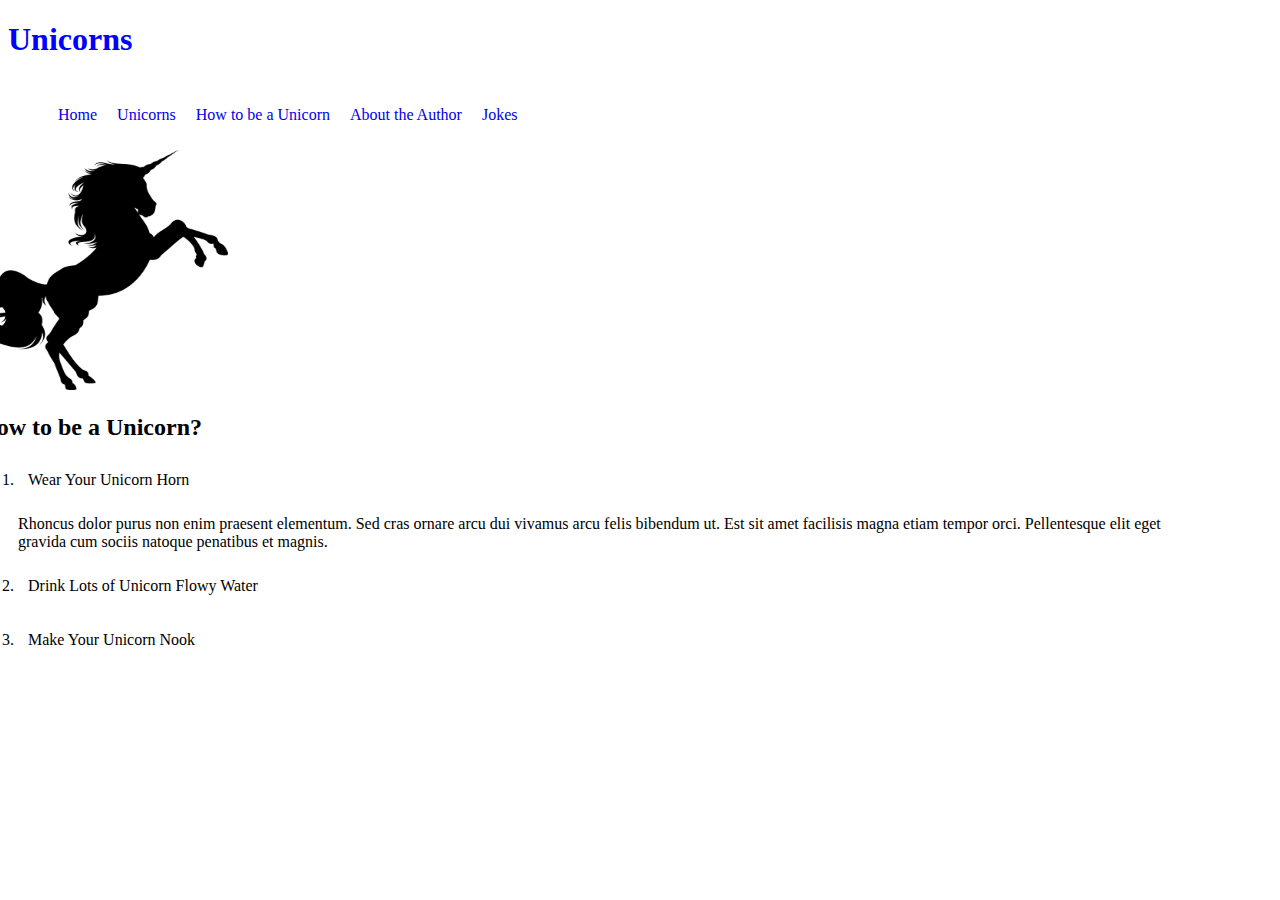
<file: index.html>
<!DOCTYPE html>
<html lang="en" dir="ltr">
  <head>
    <meta charset="utf-8">
    <title></title>
    <link rel="stylesheet" href="style.css">

    <link rel="stylesheet" href="https://stackpath.bootstrapcdn.com/bootstrap/4.1.1/css/bootstrap.min.css" integrity="sha384-WskhaSGFgHYWDcbwN70/dfYBj47jz9qbsMId/iRN3ewGhXQFZCSftd1LZCfmhktB" crossorigin="anonymous">

  </head>
  <body>

<div class="container">

    <div class="heading">
          <h1>Unicorns</h1>
    </div>

        <div class="menu">
            <ul>
                <li><a href="#">Home</a></li>
                    <li><a href="#">Unicorns</a></li>
                        <li><a href="tutorial.html">How to be a Unicorn</a></li>
                              <li><a href="#">About the Author</a></li>
                                  <li><a href="#">Jokes</a></li>
                                    </ul>

<!--2 columns, image and author's info--->
          <div class="container">
          <div class="row">
          <div class="col">

                    </div>
                    <div class="imageUnicorn">
                    <img src="animal-2023216_960_720.png" width="250" height="240" alt="">
                    </div>

<div class="homeContent">
  <div class="introduction">
    <h2>How to be a Unicorn?</h2>
  </div>

  <div>
  <ol>
    <li>Wear Your Unicorn Horn</li>
    <p>Rhoncus dolor purus non enim praesent elementum. Sed cras ornare arcu dui vivamus arcu felis bibendum ut. Est sit amet facilisis magna etiam tempor orci. Pellentesque elit eget gravida cum sociis natoque penatibus et magnis. </p>
    <li>Drink Lots of Unicorn Flowy Water</li>
    <p></p>
    <li>Make Your Unicorn Nook</li>
  </ol>
</div>




</div>



















  </body>
</html>
</file>
<file: style.css>
h1 {color: blue;
font-style: times}





.menu ul {
  list-style-type: none;
  display: inline-flex;
}

.menu li {padding: 10px
}

.menu a {text-decoration: none;
}

.menu a:hover {font-weight: bolder;
}

/*!
 * Bootstrap Responsive v2.0.1
 *
 * Copyright 2012 Twitter, Inc
 * Licensed under the Apache License v2.0
 * http://www.apache.org/licenses/LICENSE-2.0
 *
 * Designed and built with all the love in the world @twitter by @mdo and @fat.
 */
.clearfix {
  *zoom: 1;
}
.clearfix:before,
.clearfix:after {
  display: table;
  content: "";
}
.clearfix:after {
  clear: both;
}
.hide-text {
  overflow: hidden;
  text-indent: 100%;
  white-space: nowrap;
}
.input-block-level {
  display: block;
  width: 100%;
  min-height: 28px;
  /* Make inputs at least the height of their button counterpart */

  /* Makes inputs behave like true block-level elements */

  -webkit-box-sizing: border-box;
  -moz-box-sizing: border-box;
  -ms-box-sizing: border-box;
  box-sizing: border-box;
}
.hidden {
  display: none;
  visibility: hidden;
}
.visible-phone {
  display: none;
}
.visible-tablet {
  display: none;
}
.visible-desktop {
  display: block;
}
.hidden-phone {
  display: block;
}
.hidden-tablet {
  display: block;
}
.hidden-desktop {
  display: none;
}
@media (max-width: 767px) {
  .visible-phone {
    display: block;
  }
  .hidden-phone {
    display: none;
  }
  .hidden-desktop {
    display: block;
  }
  .visible-desktop {
    display: none;
  }
}
@media (min-width: 768px) and (max-width: 979px) {
  .visible-tablet {
    display: block;
  }
  .hidden-tablet {
    display: none;
  }
  .hidden-desktop {
    display: block;
  }
  .visible-desktop {
    display: none;
  }
}
@media (max-width: 480px) {
  .nav-collapse {
    -webkit-transform: translate3d(0, 0, 0);
  }
  .page-header h1 small {
    display: block;
    line-height: 18px;
  }
  input[type="checkbox"],
  input[type="radio"] {
    border: 1px solid #ccc;
  }
  .form-horizontal .control-group > label {
    float: none;
    width: auto;
    padding-top: 0;
    text-align: left;
  }
  .form-horizontal .controls {
    margin-left: 0;
  }
  .form-horizontal .control-list {
    padding-top: 0;
  }
  .form-horizontal .form-actions {
    padding-left: 10px;
    padding-right: 10px;
  }
  .modal {
    position: absolute;
    top: 10px;
    left: 10px;
    right: 10px;
    width: auto;
    margin: 0;
  }
  .modal.fade.in {
    top: auto;
  }
  .modal-header .close {
    padding: 10px;
    margin: -10px;
  }
  .carousel-caption {
    position: static;
  }
}
@media (max-width: 767px) {
  body {
    padding-left: 20px;
    padding-right: 20px;
  }
  .navbar-fixed-top {
    margin-left: -20px;
    margin-right: -20px;
  }
  .container {
    width: auto;
  }
  .row-fluid {
    width: 100%;
  }
  .row {
    margin-left: 0;
  }
  .row > [class*="span"],
  .row-fluid > [class*="span"] {
    float: none;
    display: block;
    width: auto;
    margin: 0;
  }
  .thumbnails [class*="span"] {
    width: auto;
  }
  input[class*="span"],
  select[class*="span"],
  textarea[class*="span"],
  .uneditable-input {
    display: block;
    width: 100%;
    min-height: 28px;
    /* Make inputs at least the height of their button counterpart */

    /* Makes inputs behave like true block-level elements */

    -webkit-box-sizing: border-box;
    -moz-box-sizing: border-box;
    -ms-box-sizing: border-box;
    box-sizing: border-box;
  }
  .input-prepend input[class*="span"],
  .input-append input[class*="span"] {
    width: auto;
  }
}
@media (min-width: 768px) and (max-width: 979px) {
  .row {
    margin-left: -20px;
    *zoom: 1;
  }
  .row:before,
  .row:after {
    display: table;
    content: "";
  }
  .row:after {
    clear: both;
  }
  [class*="span"] {
    float: left;
    margin-left: 20px;
  }
  .container,
  .navbar-fixed-top .container,
  .navbar-fixed-bottom .container {
    width: 724px;
  }
  .span12 {
    width: 724px;
  }
  .span11 {
    width: 662px;
  }
  .span10 {
    width: 600px;
  }
  .span9 {
    width: 538px;
  }
  .span8 {
    width: 476px;
  }
  .span7 {
    width: 414px;
  }
  .span6 {
    width: 352px;
  }
  .span5 {
    width: 290px;
  }
  .span4 {
    width: 228px;
  }
  .span3 {
    width: 166px;
  }
  .span2 {
    width: 104px;
  }
  .span1 {
    width: 42px;
  }
  .offset12 {
    margin-left: 764px;
  }
  .offset11 {
    margin-left: 702px;
  }
  .offset10 {
    margin-left: 640px;
  }
  .offset9 {
    margin-left: 578px;
  }
  .offset8 {
    margin-left: 516px;
  }
  .offset7 {
    margin-left: 454px;
  }
  .offset6 {
    margin-left: 392px;
  }
  .offset5 {
    margin-left: 330px;
  }
  .offset4 {
    margin-left: 268px;
  }
  .offset3 {
    margin-left: 206px;
  }
  .offset2 {
    margin-left: 144px;
  }
  .offset1 {
    margin-left: 82px;
  }
  .row-fluid {
    width: 100%;
    *zoom: 1;
  }
  .row-fluid:before,
  .row-fluid:after {
    display: table;
    content: "";
  }
  .row-fluid:after {
    clear: both;
  }
  .row-fluid > [class*="span"] {
    float: left;
    margin-left: 2.762430939%;
  }
  .row-fluid > [class*="span"]:first-child {
    margin-left: 0;
  }
  .row-fluid > .span12 {
    width: 99.999999993%;
  }
  .row-fluid > .span11 {
    width: 91.436464082%;
  }
  .row-fluid > .span10 {
    width: 82.87292817100001%;
  }
  .row-fluid > .span9 {
    width: 74.30939226%;
  }
  .row-fluid > .span8 {
    width: 65.74585634900001%;
  }
  .row-fluid > .span7 {
    width: 57.182320438000005%;
  }
  .row-fluid > .span6 {
    width: 48.618784527%;
  }
  .row-fluid > .span5 {
    width: 40.055248616%;
  }
  .row-fluid > .span4 {
    width: 31.491712705%;
  }
  .row-fluid > .span3 {
    width: 22.928176794%;
  }
  .row-fluid > .span2 {
    width: 14.364640883%;
  }
  .row-fluid > .span1 {
    width: 5.801104972%;
  }
  input,
  textarea,
  .uneditable-input {
    margin-left: 0;
  }
  input.span12, textarea.span12, .uneditable-input.span12 {
    width: 714px;
  }
  input.span11, textarea.span11, .uneditable-input.span11 {
    width: 652px;
  }
  input.span10, textarea.span10, .uneditable-input.span10 {
    width: 590px;
  }
  input.span9, textarea.span9, .uneditable-input.span9 {
    width: 528px;
  }
  input.span8, textarea.span8, .uneditable-input.span8 {
    width: 466px;
  }
  input.span7, textarea.span7, .uneditable-input.span7 {
    width: 404px;
  }
  input.span6, textarea.span6, .uneditable-input.span6 {
    width: 342px;
  }
  input.span5, textarea.span5, .uneditable-input.span5 {
    width: 280px;
  }
  input.span4, textarea.span4, .uneditable-input.span4 {
    width: 218px;
  }
  input.span3, textarea.span3, .uneditable-input.span3 {
    width: 156px;
  }
  input.span2, textarea.span2, .uneditable-input.span2 {
    width: 94px;
  }
  input.span1, textarea.span1, .uneditable-input.span1 {
    width: 32px;
  }
}
@media (max-width: 979px) {
  body {
    padding-top: 0;
  }
  .navbar-fixed-top {
    position: static;
    margin-bottom: 18px;
  }
  .navbar-fixed-top .navbar-inner {
    padding: 5px;
  }
  .navbar .container {
    width: auto;
    padding: 0;
  }
  .navbar .brand {
    padding-left: 10px;
    padding-right: 10px;
    margin: 0 0 0 -5px;
  }
  .navbar .nav-collapse {
    clear: left;
  }
  .navbar .nav {
    float: none;
    margin: 0 0 9px;
  }
  .navbar .nav > li {
    float: none;
  }
  .navbar .nav > li > a {
    margin-bottom: 2px;
  }
  .navbar .nav > .divider-vertical {
    display: none;
  }
  .navbar .nav .nav-header {
    color: #999999;
    text-shadow: none;
  }
  .navbar .nav > li > a,
  .navbar .dropdown-menu a {
    padding: 6px 15px;
    font-weight: bold;
    color: #999999;
    -webkit-border-radius: 3px;
    -moz-border-radius: 3px;
    border-radius: 3px;
  }
  .navbar .dropdown-menu li + li a {
    margin-bottom: 2px;
  }
  .navbar .nav > li > a:hover,
  .navbar .dropdown-menu a:hover {
    background-color: #222222;
  }
  .navbar .dropdown-menu {
    position: static;
    top: auto;
    left: auto;
    float: none;
    display: block;
    max-width: none;
    margin: 0 15px;
    padding: 0;
    background-color: transparent;
    border: none;
    -webkit-border-radius: 0;
    -moz-border-radius: 0;
    border-radius: 0;
    -webkit-box-shadow: none;
    -moz-box-shadow: none;
    box-shadow: none;
  }
  .navbar .dropdown-menu:before,
  .navbar .dropdown-menu:after {
    display: none;
  }
  .navbar .dropdown-menu .divider {
    display: none;
  }
  .navbar-form,
  .navbar-search {
    float: none;
    padding: 9px 15px;
    margin: 9px 0;
    border-top: 1px solid #222222;
    border-bottom: 1px solid #222222;
    -webkit-box-shadow: inset 0 1px 0 rgba(255, 255, 255, 0.1), 0 1px 0 rgba(255, 255, 255, 0.1);
    -moz-box-shadow: inset 0 1px 0 rgba(255, 255, 255, 0.1), 0 1px 0 rgba(255, 255, 255, 0.1);
    box-shadow: inset 0 1px 0 rgba(255, 255, 255, 0.1), 0 1px 0 rgba(255, 255, 255, 0.1);
  }
  .navbar .nav.pull-right {
    float: none;
    margin-left: 0;
  }
  .navbar-static .navbar-inner {
    padding-left: 10px;
    padding-right: 10px;
  }
  .btn-navbar {
    display: block;
  }
  .nav-collapse {
    overflow: hidden;
    height: 0;
  }
}
@media (min-width: 980px) {
  .nav-collapse.collapse {
    height: auto !important;
    overflow: visible !important;
  }
}
@media (min-width: 1200px) {
  .row {
    margin-left: -30px;
    *zoom: 1;
  }
  .row:before,
  .row:after {
    display: table;
    content: "";
  }
  .row:after {
    clear: both;
  }
  [class*="span"] {
    float: left;
    margin-left: 30px;
  }
  .container,
  .navbar-fixed-top .container,
  .navbar-fixed-bottom .container {
    width: 1170px;
  }
  .span12 {
    width: 1170px;
  }
  .span11 {
    width: 1070px;
  }
  .span10 {
    width: 970px;
  }
  .span9 {
    width: 870px;
  }
  .span8 {
    width: 770px;
  }
  .span7 {
    width: 670px;
  }
  .span6 {
    width: 570px;
  }
  .span5 {
    width: 470px;
  }
  .span4 {
    width: 370px;
  }
  .span3 {
    width: 270px;
  }
  .span2 {
    width: 170px;
  }
  .span1 {
    width: 70px;
  }
  .offset12 {
    margin-left: 1230px;
  }
  .offset11 {
    margin-left: 1130px;
  }
  .offset10 {
    margin-left: 1030px;
  }
  .offset9 {
    margin-left: 930px;
  }
  .offset8 {
    margin-left: 830px;
  }
  .offset7 {
    margin-left: 730px;
  }
  .offset6 {
    margin-left: 630px;
  }
  .offset5 {
    margin-left: 530px;
  }
  .offset4 {
    margin-left: 430px;
  }
  .offset3 {
    margin-left: 330px;
  }
  .offset2 {
    margin-left: 230px;
  }
  .offset1 {
    margin-left: 130px;
  }
  .row-fluid {
    width: 100%;
    *zoom: 1;
  }
  .row-fluid:before,
  .row-fluid:after {
    display: table;
    content: "";
  }
  .row-fluid:after {
    clear: both;
  }
  .row-fluid > [class*="span"] {
    float: left;
    margin-left: 2.564102564%;
  }
  .row-fluid > [class*="span"]:first-child {
    margin-left: 0;
  }
  .row-fluid > .span12 {
    width: 100%;
  }
  .row-fluid > .span11 {
    width: 91.45299145300001%;
  }
  .row-fluid > .span10 {
    width: 82.905982906%;
  }
  .row-fluid > .span9 {
    width: 74.358974359%;
  }
  .row-fluid > .span8 {
    width: 65.81196581200001%;
  }
  .row-fluid > .span7 {
    width: 57.264957265%;
  }
  .row-fluid > .span6 {
    width: 48.717948718%;
  }
  .row-fluid > .span5 {
    width: 40.170940171000005%;
  }
  .row-fluid > .span4 {
    width: 31.623931624%;
  }
  .row-fluid > .span3 {
    width: 23.076923077%;
  }
  .row-fluid > .span2 {
    width: 14.529914530000001%;
  }
  .row-fluid > .span1 {
    width: 5.982905983%;
  }
  input,
  textarea,
  .uneditable-input {
    margin-left: 0;
  }
  input.span12, textarea.span12, .uneditable-input.span12 {
    width: 1160px;
  }
  input.span11, textarea.span11, .uneditable-input.span11 {
    width: 1060px;
  }
  input.span10, textarea.span10, .uneditable-input.span10 {
    width: 960px;
  }
  input.span9, textarea.span9, .uneditable-input.span9 {
    width: 860px;
  }
  input.span8, textarea.span8, .uneditable-input.span8 {
    width: 760px;
  }
  input.span7, textarea.span7, .uneditable-input.span7 {
    width: 660px;
  }
  input.span6, textarea.span6, .uneditable-input.span6 {
    width: 560px;
  }
  input.span5, textarea.span5, .uneditable-input.span5 {
    width: 460px;
  }
  input.span4, textarea.span4, .uneditable-input.span4 {
    width: 360px;
  }
  input.span3, textarea.span3, .uneditable-input.span3 {
    width: 260px;
  }
  input.span2, textarea.span2, .uneditable-input.span2 {
    width: 160px;
  }
  input.span1, textarea.span1, .uneditable-input.span1 {
    width: 60px;
  }
  .thumbnails {
    margin-left: -30px;
  }
  .thumbnails > li {
    margin-left: 30px;
  }
}
</file>
